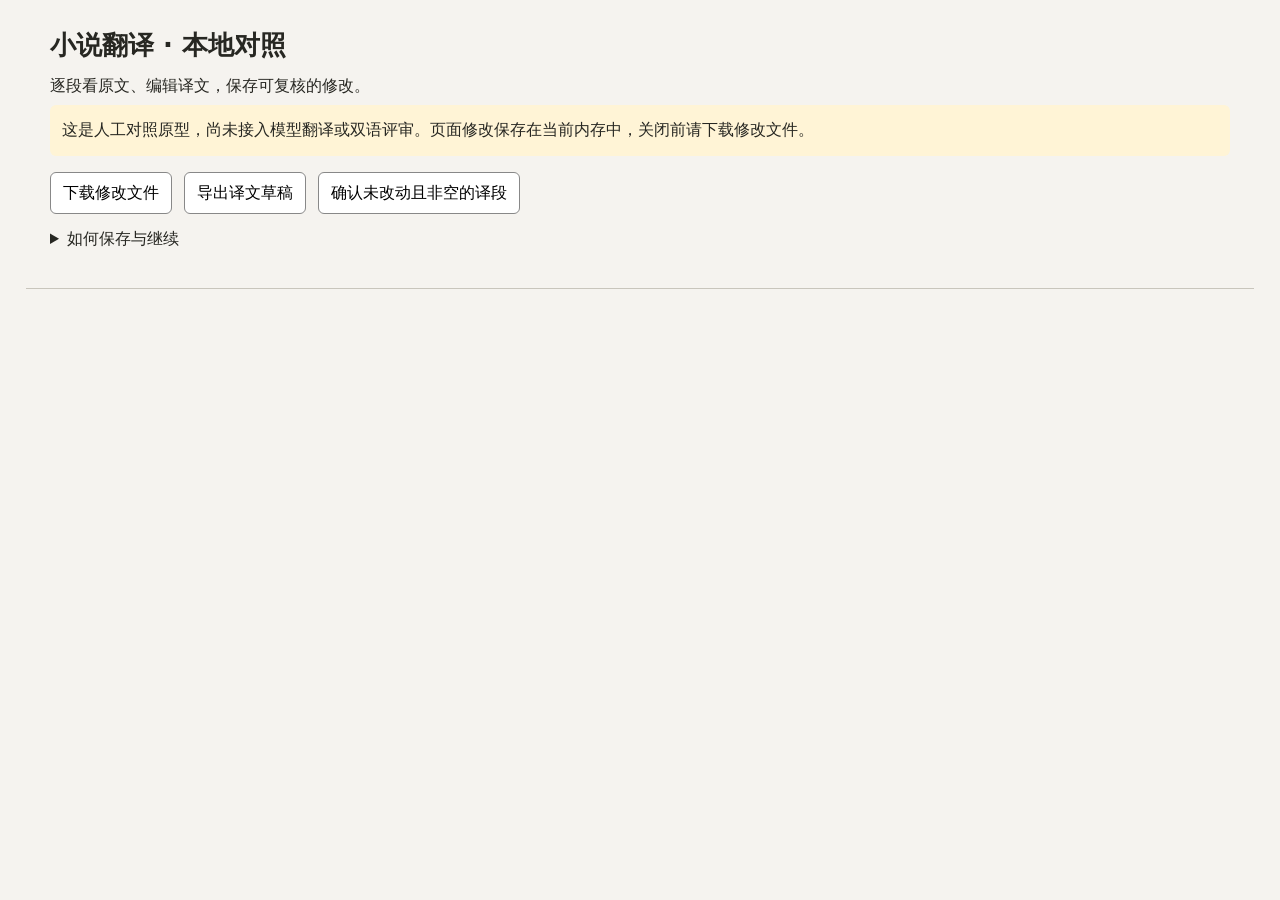
<file: scripts/ltr/project/preview.html>
<!doctype html>
<html lang="zh-CN"><meta charset="utf-8">
<meta http-equiv="Content-Security-Policy" content="default-src 'none'; script-src 'nonce-__NONCE__'; style-src 'unsafe-inline'; connect-src 'none'; img-src 'none'; base-uri 'none'; form-action 'none'">
<meta name="viewport" content="width=device-width,initial-scale=1">
<title>小说翻译 · 本地对照</title>
<style>
body{margin:0;background:#f5f3ef;color:#272722;font:16px/1.65 system-ui,sans-serif}header,main{max-width:1180px;margin:auto;padding:24px}header{border-bottom:1px solid #c8c5bc}h1{font-size:26px;margin:0 0 6px}p{margin:6px 0}small{color:#666}button,select,input{font:inherit;padding:7px 12px;border:1px solid #888;border-radius:6px;background:white}button{cursor:pointer}button:disabled{opacity:.45;cursor:default}.toolbar{display:flex;gap:12px;flex-wrap:wrap;margin-top:16px}.pair{display:grid;grid-template-columns:1fr 1fr;gap:20px;padding:24px;background:white;border:1px solid #dedbd3;border-radius:10px;margin-bottom:18px}.source{white-space:pre-wrap;overflow-wrap:anywhere}textarea{box-sizing:border-box;width:100%;min-height:170px;font:inherit;border:1px solid #a7aaa0;border-radius:6px;padding:12px}.unit-label{font-size:12px;color:#68685e;margin-bottom:10px}.status{font-size:13px;margin-top:8px}.notice{background:#fff4d6;padding:12px;border-radius:6px}.empty{padding:24px}details{margin:12px 0}@media(max-width:720px){.pair{grid-template-columns:1fr}header,main{padding:14px}}
</style>
<header><h1>小说翻译 · 本地对照</h1><p>逐段看原文、编辑译文，保存可复核的修改。</p>
<p class="notice">这是人工对照原型，尚未接入模型翻译或双语评审。页面修改保存在当前内存中，关闭前请下载修改文件。</p>
<div class="toolbar"><button id="save">下载修改文件</button><button id="export">导出译文草稿</button><button id="confirmAll">确认未改动且非空的译段</button></div>
<small id="summary"></small><details><summary>如何保存与继续</summary><p>下载的 JSON 只含本次译文修改与版本绑定。使用本地工具的 apply 命令导入，再打开更新后的 review.html。编辑过的译段导入后保持草稿；再次核对并确认。该页面和修改文件均含私人内容，请保存在项目私有目录。</p></details></header>
<main id="content"></main>
<script nonce="__NONCE__">
const project=__PROJECT__;
const original=new Map(project.units.map(u=>[u.id,u.target]));
const source=new Map(project.source.map(p=>[p.id,p]));
function el(tag,text,cls){const x=document.createElement(tag);if(text!==undefined)x.textContent=text;if(cls)x.className=cls;return x;}
function summary(){document.querySelector('#summary').textContent=`项目版本 ${project.revision} · ${project.units.length} 段 · ${project.units.filter(u=>u.status==='accepted').length} 段已确认 · 模型调用 0`;}
function draw(){const main=document.querySelector('#content');main.replaceChildren();for(const unit of project.units){const p=source.get(unit.id);const row=el('section',undefined,'pair');const left=el('div');left.append(el('div','原文 · '+unit.id,'unit-label'),el('div',p.text,'source'));if(p.ruby?.length){const d=el('details');d.append(el('summary','注音'));for(const r of p.ruby)d.append(el('p',r.base+' → '+r.reading));left.append(d);}const right=el('div');right.append(el('div','译文','unit-label'));const ta=el('textarea');ta.value=unit.target;ta.setAttribute('aria-label','译文 '+unit.id);const status=el('p',unit.status==='accepted'?'已确认':'待核对','status');ta.addEventListener('input',()=>{unit.target=ta.value;unit.status='draft';status.textContent='已修改 · 待保存与复核';summary();});right.append(ta,status);row.append(left,right);main.append(row);}summary();}
function download(name,text,type){const url=URL.createObjectURL(new Blob([text],{type}));const a=document.createElement('a');a.href=url;a.download=name;a.click();setTimeout(()=>URL.revokeObjectURL(url),1000);}
document.querySelector('#save').onclick=()=>download('translation-edits.json',JSON.stringify({book_hash:project.book_hash,source_digest:project.source_digest,base_revision:project.revision,units:project.units.map(({id,target,status})=>({id,target,status}))},null,2),'application/json');
document.querySelector('#export').onclick=()=>download('translation-draft.txt','【待人工验收的译文草稿】\n\n'+project.units.map(u=>u.target||'【本段未译】').join('\n\n'),'text/plain');
document.querySelector('#confirmAll').onclick=()=>{for(const u of project.units)if(u.target.trim()&&u.target===original.get(u.id))u.status='accepted';draw();};
draw();
</script></html>
</file>
